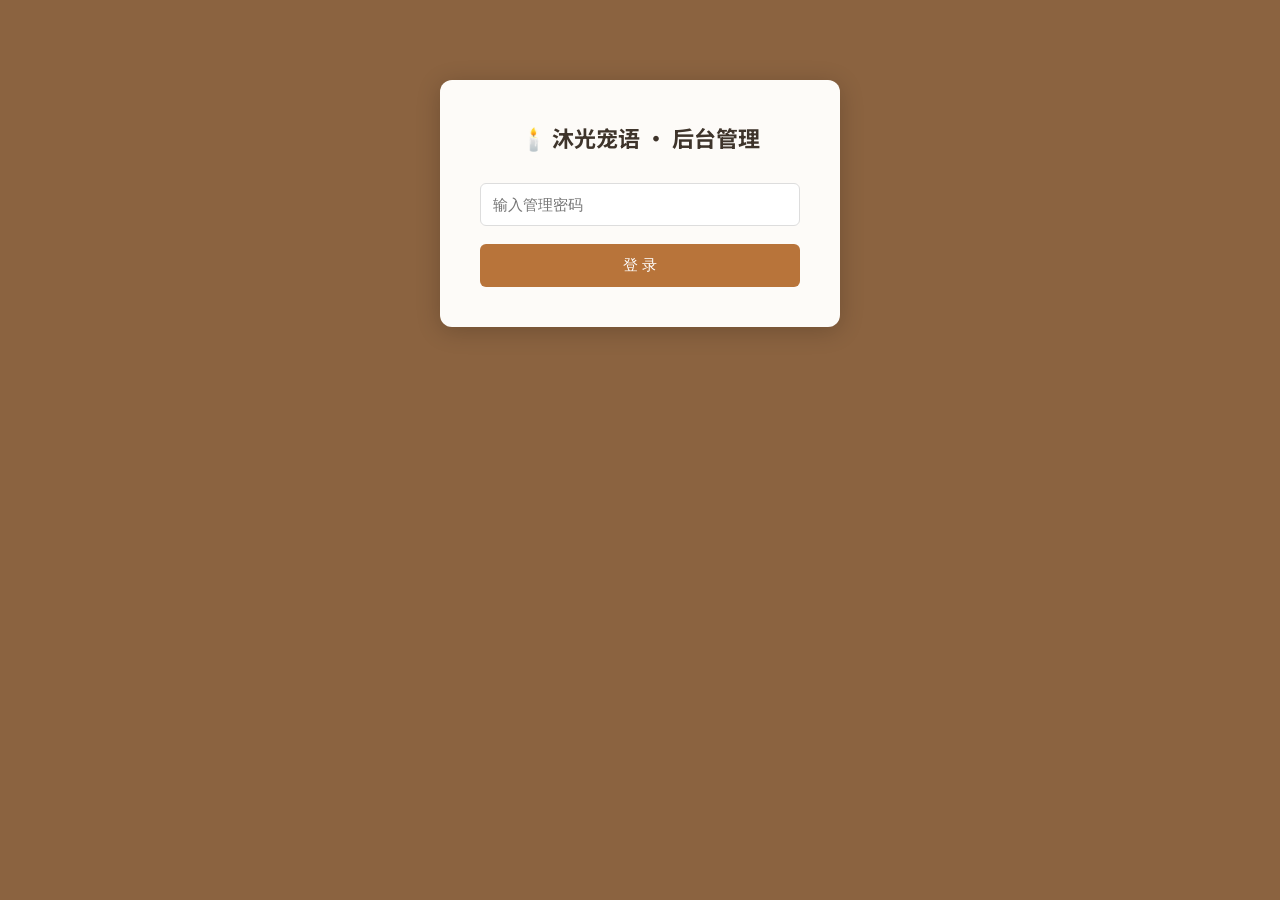
<file: admin/index.html>
<!DOCTYPE html>
<html lang="zh-CN">
<head>
<meta charset="UTF-8">
<meta name="viewport" content="width=device-width, initial-scale=1.0">
<title>后台管理 · 沐光宠语</title>
<link href="https://fonts.googleapis.com/css2?family=Noto+Sans+SC:wght@400;500;700&display=swap" rel="stylesheet">
<style>
  *{margin:0;padding:0;box-sizing:border-box}
  body{font-family:'Noto Sans SC',sans-serif;background:#8B6340;color:#3E342B;line-height:1.6}
  .login-wrap{max-width:400px;margin:80px auto;background:#FDFBF8;padding:40px;border-radius:12px;box-shadow:0 4px 24px rgba(0,0,0,.2)}
  .login-wrap h1{font-size:22px;margin-bottom:20px;text-align:center}
  .login-wrap input{width:100%;padding:12px;margin:8px 0;border:1px solid #ddd;border-radius:6px;font-size:15px}
  .login-wrap button{width:100%;padding:12px;background:#B8743A;color:#fff;border:none;border-radius:6px;font-size:15px;cursor:pointer;margin-top:10px}
  .login-wrap .err{color:#c0392b;font-size:13px;margin-top:10px;display:none}
  .admin{max-width:900px;margin:0 auto;padding:24px}
  .admin header{display:flex;justify-content:space-between;align-items:center;margin-bottom:24px;padding-bottom:16px;border-bottom:2px solid #B8743A}
  .admin header h1{font-size:20px}
  .admin header button{background:none;border:1px solid #ccc;padding:6px 16px;border-radius:20px;cursor:pointer;font-size:13px}
  .section{background:#F5F0EA;padding:24px;border-radius:10px;margin-bottom:20px}
  .section h2{font-size:16px;margin-bottom:16px;color:#B8743A;border-left:3px solid #B8743A;padding-left:10px}
  .field{margin-bottom:14px}
  .field label{display:block;font-size:13px;font-weight:500;margin-bottom:4px;color:#6B5D50}
  .field input,.field textarea,.field select{width:100%;padding:10px;border:1px solid #d5cdc5;border-radius:6px;font-size:14px;font-family:inherit;background:#EDE8E2}
  .field select option{background:#EDE8E2}
  .text-tools select{height:28px;font-size:11px;border:1px solid #d5cdc5;border-radius:4px;background:#EDE8E2}
  .text-tools input[type=number]{background:#EDE8E2}
  .field textarea{min-height:70px;resize:vertical}
  .row{display:grid;grid-template-columns:1fr 1fr;gap:12px}
  .item{background:#faf6f0;padding:14px;border-radius:8px;margin-bottom:10px;border:1px solid #e8ddd0}
  .item h3{font-size:14px;margin-bottom:8px;color:#B8743A}
  .save-bar{position:sticky;bottom:0;background:#EDE8E2;padding:16px;border-radius:10px;box-shadow:0 -4px 16px rgba(0,0,0,.15);display:flex;gap:12px;align-items:center;z-index:10}
  .save-bar button{padding:12px 32px;border:none;border-radius:24px;font-size:15px;cursor:pointer}
  .btn-save{background:#B8743A;color:#fff}
  .btn-save:hover{background:#9A5D2E}
  .status{font-size:14px;color:#6B5D50}
  .status.ok{color:#27ae60}
  .status.err{color:#c0392b}
  .hidden{display:none}
  .color-row{display:flex;align-items:center;gap:10px;margin-bottom:10px}
  .color-row input[type=color]{width:50px;height:36px;border:1px solid #ddd;border-radius:6px;cursor:pointer;padding:2px}
  .color-row input[type=text]{flex:1;padding:8px 10px;border:1px solid #ddd;border-radius:6px;font-family:monospace;font-size:13px}
  .color-row label{font-size:13px;width:110px;color:#6B5D50}
  .img-upload{display:flex;align-items:center;gap:12px;margin-bottom:12px;padding:10px;background:#faf6f0;border-radius:8px}
  .img-upload .preview{width:80px;height:80px;border:1px dashed #ccc;border-radius:8px;display:flex;align-items:center;justify-content:center;overflow:hidden;background:#fff;flex-shrink:0}
  .img-upload .preview img{max-width:100%;max-height:100%;object-fit:cover}
  .img-upload .preview span{font-size:24px;color:#ccc}
  .img-upload .controls{flex:1}
  .img-upload button{padding:6px 14px;background:#B8743A;color:#fff;border:none;border-radius:6px;cursor:pointer;font-size:13px}
  .img-upload button:disabled{background:#ccc}
  .img-upload .hint{font-size:12px;color:#999;margin-top:4px}
  .tabs{display:flex;gap:8px;margin-bottom:20px;flex-wrap:wrap}
  .tabs button{padding:8px 16px;border:1px solid #ddd;background:#fff;border-radius:20px;cursor:pointer;font-size:13px}
  .tabs button.active{background:#B8743A;color:#fff;border-color:#B8743A}
</style>
</head>
<body>

<div class="login-wrap" id="loginView">
  <h1>🕯️ 沐光宠语 · 后台管理</h1>
  <input type="password" id="pwInput" placeholder="输入管理密码">
  <button onclick="doLogin()">登 录</button>
  <div class="err" id="loginErr">密码错误，请重试</div>
</div>

<div class="admin hidden" id="adminView">
  <header>
    <h1>编辑网站内容</h1>
    <div>
      <a href="/" target="_blank" style="margin-right:12px;font-size:13px">预览前台 ↗</a>
      <button onclick="logout()">退出登录</button>
    </div>
  </header>

  <div class="tabs">
    <button class="active" onclick="showTab('basic',this)">品牌/Hero</button>
    <button onclick="showTab('gallery',this)">照片墙/图文块</button>
    <button onclick="showTab('services',this)">服务/流程</button>
    <button onclick="showTab('plans',this)">套餐/理念</button>
    <button onclick="showTab('theme',this)">配色/图片/视频</button>
    <button onclick="showTab('footer',this)">页脚/联系</button>
    <button onclick="showBookings(this)" style="background:#c0392b;color:#fff;border-color:#c0392b">📋 预约记录</button>
  </div>

  <!-- 品牌/Hero -->
  <div id="tab-basic">
    <div class="section">
      <h2>品牌信息</h2>
      <div class="row">
        <div class="field"><label>品牌名</label><input id="f_brandName"></div>
        <div class="field"><label>英文标注</label><input id="f_brandNameEn"></div>
      </div>
      <div class="row">
        <div class="field"><label>Logo Emoji</label><input id="f_logoEmoji"></div>
        <div class="field"><label>热线电话</label><input id="f_hotline"></div>
      </div>
      <div class="field"><label>门店地址</label><input id="f_address" placeholder="选填"></div>
    </div>
    <div class="section">
      <h2>首页 Hero（左文右图）</h2>
      <div class="field"><label>大图标 Emoji</label><input id="f_heroMark"></div>
      <div class="field">
        <label>主标题第一行</label>
        <div style="display:flex;gap:8px;align-items:center">
          <input id="f_hero1" style="flex:1">
          <select id="f_hero1Font" title="字体" style="width:130px">
            <option value="">默认字体</option>
            <option value="'Ma Shan Zheng',cursive">毛笔手写</option>
            <option value="'ZCOOL KuaiLe',cursive">站酷快乐</option>
            <option value="'ZCOOL QingKe HuangYou',sans-serif">站酷黄油粗黑</option>
            <option value="'Long Cang',cursive">龙藏手写</option>
            <option value="'Zhi Mang Xing',cursive">志莽行书</option>
            <option value="'Noto Serif SC',serif">宋体</option>
          </select>
          <input type="color" id="f_hero1Color" title="颜色" value="#3E342B" style="width:40px;height:36px">
        </div>
      </div>
      <div class="field">
        <label>主标题第二行（品牌色）</label>
        <div style="display:flex;gap:8px;align-items:center">
          <input id="f_hero2" style="flex:1">
          <select id="f_hero2Font" title="字体" style="width:130px">
            <option value="">默认字体</option>
            <option value="'Ma Shan Zheng',cursive">毛笔手写</option>
            <option value="'ZCOOL KuaiLe',cursive">站酷快乐</option>
            <option value="'ZCOOL QingKe HuangYou',sans-serif">站酷黄油粗黑</option>
            <option value="'Long Cang',cursive">龙藏手写</option>
            <option value="'Zhi Mang Xing',cursive">志莽行书</option>
          </select>
          <input type="color" id="f_hero2Color" title="颜色" value="#B8743A" style="width:40px;height:36px">
        </div>
      </div>
      <div class="field">
        <label>副标题</label>
        <div style="display:flex;gap:8px;align-items:flex-start">
          <textarea id="f_heroSub" style="flex:1"></textarea>
          <select id="f_heroSubFont" title="字体" style="width:130px">
            <option value="">默认字体</option>
            <option value="'Ma Shan Zheng',cursive">毛笔手写</option>
            <option value="'ZCOOL XiaoWei',serif">站酷小薇</option>
            <option value="'Long Cang',cursive">龙藏手写</option>
            <option value="'Noto Serif SC',serif">宋体</option>
          </select>
          <input type="color" id="f_heroSubColor" title="颜色" value="#8a7e72" style="width:40px;height:36px">
        </div>
      </div>
      <div class="row">
        <div class="field"><label>主按钮文字</label><input id="f_heroBtn1"></div>
        <div class="field"><label>次按钮文字</label><input id="f_heroBtn2"></div>
      </div>
    </div>
  </div>

  <!-- 照片墙/图文块 -->
  <div id="tab-gallery" class="hidden">
    <div class="section">
      <h2>照片墙标题区</h2>
      <div class="field"><label>小标题（英文）</label><input id="f_galleryEyebrow"></div>
      <div class="field">
        <label>大标题</label>
        <div style="display:flex;gap:8px;align-items:center">
          <input id="f_galleryTitle" style="flex:1">
          <select id="f_galleryTitleFont" title="字体" style="width:130px">
            <option value="">默认</option>
            <option value="'Ma Shan Zheng',cursive">毛笔手写</option>
            <option value="'ZCOOL QingKe HuangYou',sans-serif">黄油粗黑</option>
            <option value="'Long Cang',cursive">龙藏手写</option>
          </select>
          <input type="color" id="f_galleryTitleColor" value="#3E342B" style="width:40px;height:36px">
        </div>
      </div>
      <div class="field"><label>描述</label><textarea id="f_gallerySub"></textarea></div>
    </div>
    <div class="section">
      <h2>图文块 1</h2>
      <div class="field"><label>标题</label><input id="f_block1Title"></div>
      <div class="field"><label>副标题</label><input id="f_block1Sub"></div>
      <div class="field"><label>正文</label><textarea id="f_block1Body"></textarea></div>
      <div class="row">
        <div class="field"><label>按钮文字</label><input id="f_block1Btn"></div>
        <div class="field"><label>按钮链接</label><input id="f_block1Link" value="/booking"></div>
      </div>
    </div>
    <div class="section">
      <h2>图文块 2</h2>
      <div class="field"><label>标题</label><input id="f_block2Title"></div>
      <div class="field"><label>副标题</label><input id="f_block2Sub"></div>
      <div class="field"><label>正文</label><textarea id="f_block2Body"></textarea></div>
      <div class="row">
        <div class="field"><label>按钮文字</label><input id="f_block2Btn"></div>
        <div class="field"><label>按钮链接</label><input id="f_block2Link" value="/booking"></div>
      </div>
    </div>
  </div>

  <!-- 服务/流程 -->
  <div id="tab-services" class="hidden">
    <div class="section">
      <h2>服务项目（6 项）</h2>
      <div id="servicesEditor"></div>
    </div>
    <div class="section">
      <h2>告别流程（4 步）</h2>
      <div id="processEditor"></div>
    </div>
  </div>

  <!-- 套餐/理念 -->
  <div id="tab-plans" class="hidden">
    <div class="section">
      <h2>服务套餐（3 档）</h2>
      <div id="plansEditor"></div>
    </div>
    <div class="section">
      <h2>品牌理念</h2>
      <div class="field"><label>标题</label><input id="f_philoTitle"></div>
      <div class="field"><label>引言</label><textarea id="f_philoQuote"></textarea></div>
      <div class="field"><label>正文</label><textarea id="f_philoBody"></textarea></div>
    </div>
  </div>

  <!-- 配色/图片上传 -->
  <div id="tab-theme" class="hidden">
    <div class="section">
      <h2>配色方案</h2>
      <div class="color-row"><label>品牌主色</label><input type="color" id="c_brand" oninput="syncColor('c_brand','t_brand')"><input type="text" id="t_brand" oninput="syncColor('t_brand','c_brand')"></div>
      <div class="color-row"><label>品牌深色</label><input type="color" id="c_brandDark" oninput="syncColor('c_brandDark','t_brandDark')"><input type="text" id="t_brandDark" oninput="syncColor('t_brandDark','c_brandDark')"></div>
      <div class="color-row"><label>品牌浅色</label><input type="color" id="c_brandSoft" oninput="syncColor('c_brandSoft','t_brandSoft')"><input type="text" id="t_brandSoft" oninput="syncColor('t_brandSoft','c_brandSoft')"></div>
      <div class="color-row"><label>标题文字色</label><input type="color" id="c_ink" oninput="syncColor('c_ink','t_ink')"><input type="text" id="t_ink" oninput="syncColor('t_ink','c_ink')"></div>
      <div class="color-row"><label>页面背景</label><input type="color" id="c_bg" oninput="syncColor('c_bg','t_bg')"><input type="text" id="t_bg" oninput="syncColor('t_bg','c_bg')"></div>
      <div class="color-row"><label>浅区块背景</label><input type="color" id="c_bgSoft" oninput="syncColor('c_bgSoft','t_bgSoft')"><input type="text" id="t_bgSoft" oninput="syncColor('t_bgSoft','c_bgSoft')"></div>
      <div class="color-row"><label>边框线色</label><input type="color" id="c_line" oninput="syncColor('c_line','t_line')"><input type="text" id="t_line" oninput="syncColor('t_line','c_line')"></div>
      <div class="color-row"><label>卡片背景色</label><input type="color" id="c_cardBg" oninput="syncColor('c_cardBg','t_cardBg')"><input type="text" id="t_cardBg" oninput="syncColor('t_cardBg','c_cardBg')"></div>
    </div>

    <div class="section">
      <h2>字体设置</h2>
      <div class="row">
        <div class="field"><label>标题字体</label>
          <select id="f_fontHeading">
            <option value="'Noto Serif SC',serif">宋体（衬线，默认）</option>
            <option value="'Noto Sans SC',sans-serif">黑体（无衬线）</option>
            <option value="Georgia,serif">Georgia</option>
            <option value="'PingFang SC',sans-serif">苹方（苹果）</option>
            <option value="'Ma Shan Zheng',cursive">马善政毛笔体（手写风）</option>
            <option value="'ZCOOL KuaiLe',cursive">站酷快乐体（活泼）</option>
            <option value="'ZCOOL XiaoWei',serif">站酷小薇（文艺）</option>
            <option value="'Long Cang',cursive">龙藏体（手写海报）</option>
            <option value="'Liu Jian Mao Cao',cursive">柳建毛草（草书）</option>
            <option value="'Zhi Mang Xing',cursive">志莽行书（书法）</option>
            <option value="'ZCOOL QingKe HuangYou',sans-serif">站酷庆科黄油（粗黑海报）</option>
            <option value="'ZCOOL XiaoWei',serif">站酷小薇LOGO</option>
          </select>
        </div>
        <div class="field"><label>正文字体</label>
          <select id="f_fontBody">
            <option value="'Noto Serif SC',serif">宋体（衬线，默认）</option>
            <option value="'Noto Sans SC',sans-serif">黑体（无衬线）</option>
            <option value="Georgia,serif">Georgia</option>
            <option value="'PingFang SC',sans-serif">苹方（苹果）</option>
            <option value="'Ma Shan Zheng',cursive">马善政毛笔体</option>
            <option value="'ZCOOL XiaoWei',serif">站酷小薇（文艺）</option>
            <option value="'Long Cang',cursive">龙藏体</option>
            <option value="'ZCOOL KuaiLe',cursive">站酷快乐体</option>
          </select>
        </div>
      </div>
      <div class="row">
        <div class="field"><label>标题粗细</label>
          <select id="f_headWeight">
            <option value="400">常规</option>
            <option value="500">中等</option>
            <option value="600">粗体（默认）</option>
            <option value="700">特粗</option>
          </select>
        </div>
        <div class="field"><label>正文字号</label>
          <select id="f_bodySize">
            <option value="15">偏小 15px</option>
            <option value="16" selected>标准 16px</option>
            <option value="17">偏大 17px</option>
            <option value="18">大 18px</option>
          </select>
        </div>
      </div>
    </div>

    <div class="section">
      <h2>边框与圆角</h2>
      <div class="row">
        <div class="field"><label>卡片圆角</label>
          <select id="f_radius">
            <option value="4">直角 4px</option>
            <option value="8">小圆角 8px</option>
            <option value="12" selected>中圆角 12px</option>
            <option value="16">大圆角 16px</option>
            <option value="24">超大圆角 24px</option>
            <option value="999">全圆角（胶囊）</option>
          </select>
        </div>
        <div class="field"><label>按钮样式</label>
          <select id="f_btnStyle">
            <option value="solid">实心按钮</option>
            <option value="outline">描边按钮</option>
            <option value="soft">柔和按钮（浅底）</option>
          </select>
        </div>
      </div>
    </div>

    <div class="section">
      <h2>板块间距与大小</h2>
      <div class="row">
        <div class="field"><label>板块上下间距</label>
          <select id="f_sectionPad">
            <option value="40">紧凑 40px</option>
            <option value="60">适中 60px</option>
            <option value="80" selected>标准 80px</option>
            <option value="100">宽松 100px</option>
            <option value="140">超大 140px</option>
          </select>
        </div>
        <div class="field"><label>卡片内边距</label>
          <select id="f_cardPad">
            <option value="20">紧凑 20px</option>
            <option value="28" selected>标准 28px</option>
            <option value="40">宽松 40px</option>
            <option value="56">超大 56px</option>
          </select>
        </div>
      </div>
    </div>

    <div class="section">
      <h2>板块排序（点 ↑↓ 调整顺序）</h2>
      <div id="sectionOrderList" style="display:flex;flex-direction:column;gap:6px"></div>
    </div>

    <div class="section">
      <h2>视频（粘贴链接即可）</h2>
      <div class="field">
        <label>Hero 区视频链接</label>
        <input id="f_heroVideoUrl" placeholder="粘贴视频链接，如 https://xxx.mp4 或抖音/YouTube分享链接">
        <div style="font-size:12px;color:#999;margin-top:4px">推荐：把视频传到抖音/YouTube，复制分享链接粘贴到这里。也可以直接上传 mp4 文件（≤25MB）。</div>
      </div>
      <div class="img-upload">
        <div class="preview" id="pv_heroVideo" style="width:120px"><span>🎬</span></div>
        <div class="controls">
          <button onclick="uploadVideo('f_heroVideo','pv_heroVideo')">上传本地 mp4 视频</button>
          <button onclick="openMedia('f_heroVideo','pv_heroVideo')" style="background:#666">从媒体库选</button>
          <div class="hint">短视频 ≤25MB；或直接在上面粘贴视频链接</div>
        </div>
        <input type="hidden" id="f_heroVideo">
      </div>
    </div>

    <div class="section">
      <h2>图片上传（点按钮选本地图片，或从媒体库选已传过的）</h2>
      <div class="img-upload">
        <div class="preview" id="pv_logo"><span>🖼</span></div>
        <div class="controls">
          <button onclick="uploadImg('f_logoImage','pv_logo')">上传 Logo 图片</button>
          <button onclick="openMedia('f_logoImage','pv_logo')" style="background:#666">从媒体库选</button>
          <div class="hint">方形最佳</div>
        </div>
        <input type="hidden" id="f_logoImage">
      </div>
      <div class="img-upload">
        <div class="preview" id="pv_heroPhoto"><span>🖼</span></div>
        <div class="controls">
          <button onclick="uploadImg('f_heroPhoto','pv_heroPhoto')">上传 Hero 右侧大图</button>
          <button onclick="openMedia('f_heroPhoto','pv_heroPhoto')" style="background:#666">从媒体库选</button>
          <div class="hint">首页横幅右侧，建议竖图或方图</div>
        </div>
        <input type="hidden" id="f_heroPhoto">
      </div>
      <div class="img-upload">
        <div class="preview" id="pv_gallery0"><span>1</span></div>
        <div class="controls">
          <button onclick="uploadImg('f_gallery0','pv_gallery0')">照片墙 图1</button>
          <button onclick="openMedia('f_gallery0','pv_gallery0')" style="background:#666">从媒体库选</button>
          <div class="hint">正方形最佳</div>
        </div>
        <input type="hidden" id="f_gallery0">
      </div>
      <div class="img-upload">
        <div class="preview" id="pv_gallery1"><span>2</span></div>
        <div class="controls">
          <button onclick="uploadImg('f_gallery1','pv_gallery1')">照片墙 图2</button>
          <button onclick="openMedia('f_gallery1','pv_gallery1')" style="background:#666">从媒体库选</button>
          <div class="hint">正方形最佳</div>
        </div>
        <input type="hidden" id="f_gallery1">
      </div>
      <div class="img-upload">
        <div class="preview" id="pv_gallery2"><span>3</span></div>
        <div class="controls">
          <button onclick="uploadImg('f_gallery2','pv_gallery2')">照片墙 图3</button>
          <button onclick="openMedia('f_gallery2','pv_gallery2')" style="background:#666">从媒体库选</button>
          <div class="hint">正方形最佳</div>
        </div>
        <input type="hidden" id="f_gallery2">
      </div>
      <div class="img-upload">
        <div class="preview" id="pv_gallery3"><span>4</span></div>
        <div class="controls">
          <button onclick="uploadImg('f_gallery3','pv_gallery3')">照片墙 图4</button>
          <button onclick="openMedia('f_gallery3','pv_gallery3')" style="background:#666">从媒体库选</button>
          <div class="hint">正方形最佳</div>
        </div>
        <input type="hidden" id="f_gallery3">
      </div>
      <div class="img-upload">
        <div class="preview" id="pv_block1Img"><span>🖼</span></div>
        <div class="controls">
          <button onclick="uploadImg('f_block1Img','pv_block1Img')">图文块1 配图</button>
          <button onclick="openMedia('f_block1Img','pv_block1Img')" style="background:#666">从媒体库选</button>
          <div class="hint">横图，建议 3:2</div>
        </div>
        <input type="hidden" id="f_block1Img">
      </div>
      <div class="img-upload">
        <div class="preview" id="pv_block2Img"><span>🖼</span></div>
        <div class="controls">
          <button onclick="uploadImg('f_block2Img','pv_block2Img')">图文块2 配图</button>
          <button onclick="openMedia('f_block2Img','pv_block2Img')" style="background:#666">从媒体库选</button>
          <div class="hint">横图，建议 3:2</div>
        </div>
        <input type="hidden" id="f_block2Img">
      </div>
      <div class="img-upload">
        <div class="preview" id="pv_aboutImg"><span>🖼</span></div>
        <div class="controls">
          <button onclick="uploadImg('f_aboutImg','pv_aboutImg')">理念区配图</button>
          <button onclick="openMedia('f_aboutImg','pv_aboutImg')" style="background:#666">从媒体库选</button>
          <div class="hint">右侧方形图</div>
        </div>
        <input type="hidden" id="f_aboutImg">
      </div>
    </div>
  </div>

  <!-- 页脚 -->
  <div id="tab-footer" class="hidden">
    <div class="section">
      <h2>页脚信息</h2>
      <div class="field"><label>品牌简介</label><textarea id="f_footerDesc"></textarea></div>
      <div class="field"><label>版权行</label><input id="f_footerCopyright"></div>
    </div>
  </div>

  <!-- 预约记录 -->
  <div id="tab-bookings" class="hidden">
    <div class="section">
      <h2>📋 客户预约记录</h2>
      <p style="font-size:13px;color:#999;margin-bottom:16px">客户在预约页提交的信息会自动保存在这里，最新的在最上面。</p>
      <div id="bookingsList"><p style="color:#999">加载中...</p></div>
    </div>
  </div>

  <style>
    .text-tools{display:flex;gap:6px;align-items:center;margin-top:4px;flex-wrap:wrap}
    .text-tools input[type=color]{width:36px;height:28px;border:1px solid #d5cdc5;border-radius:4px;cursor:pointer;padding:0;background:#EDE8E2}
    .text-tools select{height:28px;font-size:11px;border:1px solid #d5cdc5;border-radius:4px;background:#EDE8E2}
    .text-tools input[type=number]{width:50px;height:28px;font-size:11px;border:1px solid #d5cdc5;border-radius:4px;background:#EDE8E2}
    .text-tools label{font-size:10px;color:#999}
  </style>
  <input type="file" id="fileInput" accept="image/*" style="display:none" onchange="onFileChosen(this)">
  <input type="hidden" id="uploadTarget">

  <!-- 媒体库弹窗 -->
  <div id="mediaModal" style="display:none;position:fixed;inset:0;background:rgba(0,0,0,.7);z-index:100;overflow:auto">
    <div style="max-width:900px;margin:40px auto;background:#fff;border-radius:12px;padding:24px">
      <div style="display:flex;justify-content:space-between;align-items:center;margin-bottom:16px">
        <h2 style="font-size:18px">🖼 媒体库（点击选择）</h2>
        <button onclick="closeMedia()" style="background:none;border:none;font-size:20px;cursor:pointer">✕</button>
      </div>
      <div id="mediaGrid" style="display:grid;grid-template-columns:repeat(4,1fr);gap:12px">
        <p style="color:#999">加载中...</p>
      </div>
    </div>
  </div>

  <div class="save-bar">
    <button class="btn-save" onclick="doSave()">保存并发布</button>
    <span class="status" id="status"></span>
  </div>
</div>

<script>
let content = null;

async function doLogin(){
  const pw = document.getElementById('pwInput').value;
  try{
    const r = await fetch('/api/login',{method:'POST',headers:{'Content-Type':'application/json'},body:JSON.stringify({pw})});
    if(r.ok){ sessionStorage.setItem('adminAuth','1'); showAdmin(); }
    else { document.getElementById('loginErr').style.display='block'; }
  }catch(e){ alert('网络错误'); }
}
function logout(){ sessionStorage.removeItem('adminAuth'); location.reload(); }
function showTab(name, btn){
  ['basic','gallery','services','plans','theme','footer','bookings'].forEach(t=>{
    document.getElementById('tab-'+t).classList.toggle('hidden', t!==name);
  });
  document.querySelectorAll('.tabs button').forEach(b=>b.classList.remove('active'));
  btn.classList.add('active');
}

function copyBooking(btn){
  const msg = decodeURIComponent(btn.dataset.msg);
  navigator.clipboard.writeText(msg).then(()=>{
    btn.textContent = '✅ 已复制';
    setTimeout(()=>btn.textContent='📋 复制',1500);
  });
}

// 自动给所有文字字段注入 色卡+粗细+字距
function injectTextTools(){
  const fields = document.querySelectorAll('input[type=text], input:not([type]), textarea');
  // 跳过已有手动色卡的字段
  const skip = ['f_hero1','f_hero2','f_heroSub','f_galleryTitle'];
  fields.forEach((f,i)=>{
    if(f.dataset.tools) return;
    if(skip.includes(f.id)) return;
    if(!f.id) return;
    f.dataset.tools = '1';
    const wrap = document.createElement('div');
    wrap.className = 'text-tools';
    wrap.innerHTML = `
      <label>色</label><input type="color" data-for="${f.id}" class="tt-color" value="#3E342B">
      <label>粗</label><select data-for="${f.id}" class="tt-weight">
        <option value="">默认</option>
        <option value="300">细</option>
        <option value="400">常规</option>
        <option value="500">中等</option>
        <option value="600">粗</option>
        <option value="700">特粗</option>
      </select>
      <label>距</label><input type="number" data-for="${f.id}" class="tt-spacing" min="0" max="10" step="0.5" placeholder="0">
    `;
    wrap.querySelector('.tt-color').addEventListener('input', e=>{ f.style.color = e.target.value; });
    wrap.querySelector('.tt-weight').addEventListener('change', e=>{ if(e.target.value) f.style.fontWeight = e.target.value; else f.style.fontWeight=''; });
    wrap.querySelector('.tt-spacing').addEventListener('input', e=>{ f.style.letterSpacing = e.target.value ? e.target.value+'px' : ''; });
    f.parentNode.insertBefore(wrap, f.nextSibling);
  });
}

function collectTextStyles(){
  const styles = {};
  document.querySelectorAll('.tt-color').forEach(el=>{
    const id = el.dataset.for;
    if(el.value !== '#3E342B') styles[id+'_color'] = el.value;
  });
  document.querySelectorAll('.tt-weight').forEach(el=>{
    if(el.value) styles[el.dataset.for+'_weight'] = el.value;
  });
  document.querySelectorAll('.tt-spacing').forEach(el=>{
    if(el.value) styles[el.dataset.for+'_spacing'] = el.value;
  });
  return styles;
}

function applyTextStyles(styles){
  if(!styles) return;
  Object.keys(styles).forEach(key=>{
    const parts = key.split('_');
    const id = parts[0];
    const type = parts[1];
    const el = document.getElementById(id);
    if(!el) return;
    const input = document.querySelector(`.tt-${type}[data-for="${id}"]`);
    if(input) input.value = styles[key];
  });
}

// 板块排序
const SECTION_NAMES = ['hero','gallery','blocks','services','process','plans','philosophy','contact'];
const SECTION_LABELS = {hero:'Hero主视觉',gallery:'照片墙',blocks:'图文块',services:'服务项目',process:'告别流程',plans:'服务套餐',philosophy:'理念区',contact:'联系带'};
let sectionOrder = [...SECTION_NAMES];

function renderSectionOrder(){
  const el = document.getElementById('sectionOrderList');
  el.innerHTML = sectionOrder.map((s,i)=>`
    <div style="display:flex;align-items:center;gap:8px;padding:8px 12px;background:#f5f0e8;border-radius:6px">
      <span style="flex:1;font-size:14px">${i+1}. ${SECTION_LABELS[s]}</span>
      <button onclick="moveSection(${i},-1)" ${i===0?'disabled style="opacity:.3"':''} style="width:30px;height:30px;border:none;background:#B8743A;color:#fff;border-radius:4px;cursor:pointer">↑</button>
      <button onclick="moveSection(${i},1)" ${i===sectionOrder.length-1?'disabled style="opacity:.3"':''} style="width:30px;height:30px;border:none;background:#B8743A;color:#fff;border-radius:4px;cursor:pointer">↓</button>
    </div>`).join('');
}
function moveSection(i,dir){
  const j = i+dir;
  if(j<0||j>=sectionOrder.length) return;
  [sectionOrder[i],sectionOrder[j]] = [sectionOrder[j],sectionOrder[i]];
  renderSectionOrder();
}

async function showBookings(btn){
  showTab('bookings', btn);
  const list = document.getElementById('bookingsList');
  list.innerHTML = '<p style="color:#999">加载中...</p>';
  try{
    const r = await fetch('/bookings.json');
    if(!r.ok){ list.innerHTML = '<p style="color:#999">暂无预约记录</p>'; return; }
    let data = await r.json();
    if(!data.length){ list.innerHTML = '<p style="color:#999">暂无预约记录</p>'; return; }
    // 按日期倒序
    data.sort((a,b)=>new Date(b.time||0)-new Date(a.time||0));
    window._bookings = data;
    list.innerHTML = `
      <div style="margin-bottom:16px;display:flex;gap:8px">
        <button onclick="copyAllBookings()" style="padding:8px 16px;background:#c0392b;color:#fff;border:none;border-radius:6px;cursor:pointer">📋 全部复制（${data.length}条）</button>
        <button onclick="loadBookings()" style="padding:8px 16px;background:#666;color:#fff;border:none;border-radius:6px;cursor:pointer">🔄 刷新</button>
      </div>` +
      data.map((b,i)=>`
      <div class="item" style="border-left:3px solid #c0392b">
        <h3>#${i+1} ${b.name||''} · ${b.phone||''}</h3>
        <div style="font-size:13px;color:#666;line-height:1.8">
          <div>🐾 ${b.petType||''} ${b.petName||''}</div>
          <div>📅 ${b.time||''}</div>
          <div>📍 ${b.address||''}</div>
          <div>📦 意向套餐：${b.plan||''}</div>
          ${b.wish?`<div>💬 心愿：${b.wish}</div>`:''}
        </div>
        <div style="margin-top:10px;display:flex;gap:8px">
          <button onclick="copyBooking(this)" data-msg="${encodeURIComponent(`预约#${i+1}\n称呼：${b.name||''}\n手机：${b.phone||''}\n宠物：${b.petType||''} ${b.petName||''}\n时间：${b.time||''}\n地址：${b.address||''}\n套餐：${b.plan||''}${b.wish?`\n心愿：${b.wish}`:''}`)}" style="padding:6px 14px;background:#B8743A;color:#fff;border:none;border-radius:6px;cursor:pointer;font-size:12px">📋 复制</button>
          <button onclick="deleteBooking(${i})" style="padding:6px 14px;background:#e74c3c;color:#fff;border:none;border-radius:6px;cursor:pointer;font-size:12px">🗑 删除</button>
        </div>
      </div>`).join('');
  }catch(e){
    list.innerHTML = '<p style="color:#c0392b">加载失败：'+e+'</p>';
  }
}

function copyAllBookings(){
  const data = window._bookings || [];
  const txt = data.map((b,i)=>`【预约#${i+1}】\n称呼：${b.name||''}\n手机：${b.phone||''}\n宠物：${b.petType||''} ${b.petName||''}\n时间：${b.time||''}\n地址：${b.address||''}\n套餐：${b.plan||''}${b.wish?`\n心愿：${b.wish}`:''}\n---`).join('\n');
  navigator.clipboard.writeText(txt).then(()=>alert('已复制全部 '+data.length+' 条预约'));
}

async function deleteBooking(i){
  if(!confirm('确定删除这条预约？')) return;
  const data = window._bookings || [];
  data.splice(i,1);
  // 保存回 GitHub
  try{
    await fetch('/api/save-bookings',{method:'POST',headers:{'Content-Type':'application/json'},body:JSON.stringify(data)});
    loadBookings();
  }catch(e){ alert('删除失败：'+e); }
}

async function loadBookings(){
  await showBookings(document.querySelector('#tab-bookings').previousElementSibling);
}

async function showAdmin(){
  document.getElementById('loginView').classList.add('hidden');
  document.getElementById('adminView').classList.remove('hidden');
  const r = await fetch('/api/content');
  content = await r.json();
  fillForm();
  injectTextTools();
  if(content.textStyles) applyTextStyles(content.textStyles);
}

function esc(s){ return String(s||'').replace(/"/g,'&quot;').replace(/</g,'&lt;'); }

function fillForm(){
  document.getElementById('f_brandName').value = content.brand.name || '';
  document.getElementById('f_brandNameEn').value = content.brand.nameEn || '';
  document.getElementById('f_logoEmoji').value = content.brand.logoEmoji || '';
  document.getElementById('f_logoImage').value = content.brand.logoImage || '';
  document.getElementById('f_hotline').value = content.hotline || '';
  document.getElementById('f_address').value = content.address || '';

  document.getElementById('f_heroMark').value = content.hero.mark || '';
  document.getElementById('f_hero1').value = content.hero.title1 || '';
  document.getElementById('f_hero2').value = content.hero.title2 || '';
  if(content.hero.hero1Font) document.getElementById('f_hero1Font').value = content.hero.hero1Font;
  if(content.hero.hero1Color) document.getElementById('f_hero1Color').value = content.hero.hero1Color;
  if(content.hero.hero2Font) document.getElementById('f_hero2Font').value = content.hero.hero2Font;
  if(content.hero.hero2Color) document.getElementById('f_hero2Color').value = content.hero.hero2Color;
  if(content.hero.subFont) document.getElementById('f_heroSubFont').value = content.hero.subFont;
  if(content.hero.subColor) document.getElementById('f_heroSubColor').value = content.hero.subColor;
  document.getElementById('f_heroSub').value = content.hero.subtitle || '';
  document.getElementById('f_heroBtn1').value = content.hero.btn1 || '';
  document.getElementById('f_heroBtn2').value = content.hero.btn2 || '';

  // gallery section
  document.getElementById('f_galleryEyebrow').value = content.gallerySection.eyebrow || '';
  document.getElementById('f_galleryTitle').value = content.gallerySection.title || '';
  if(content.gallerySection.titleFont) document.getElementById('f_galleryTitleFont').value = content.gallerySection.titleFont;
  if(content.gallerySection.titleColor) document.getElementById('f_galleryTitleColor').value = content.gallerySection.titleColor;
  document.getElementById('f_gallerySub').value = content.gallerySection.subtitle || '';

  // blocks
  const b1 = content.blocks[0], b2 = content.blocks[1];
  document.getElementById('f_block1Title').value = b1.title;
  document.getElementById('f_block1Sub').value = b1.subtitle;
  document.getElementById('f_block1Body').value = b1.body;
  document.getElementById('f_block1Btn').value = b1.btnText;
  document.getElementById('f_block1Link').value = b1.btnLink;
  document.getElementById('f_block2Title').value = b2.title;
  document.getElementById('f_block2Sub').value = b2.subtitle;
  document.getElementById('f_block2Body').value = b2.body;
  document.getElementById('f_block2Btn').value = b2.btnText;
  document.getElementById('f_block2Link').value = b2.btnLink;

  document.getElementById('f_philoTitle').value = content.philosophy.title || '';
  document.getElementById('f_philoQuote').value = content.philosophy.quote || '';
  document.getElementById('f_philoBody').value = content.philosophy.body || '';

  // theme
  const t = content.theme || {};
  setColor('brand', t.brand); setColor('brandDark', t.brandDark); setColor('brandSoft', t.brandSoft);
  setColor('ink', t.ink); setColor('bg', t.bg); setColor('bgSoft', t.bgSoft); setColor('line', t.line); setColor('cardBg', t.cardBg);
  if(t.fontHeading) document.getElementById('f_fontHeading').value = t.fontHeading;
  if(t.fontBody) document.getElementById('f_fontBody').value = t.fontBody;
  if(t.headWeight) document.getElementById('f_headWeight').value = t.headWeight;
  if(t.bodySize) document.getElementById('f_bodySize').value = t.bodySize;
  if(t.radius) document.getElementById('f_radius').value = t.radius;
  if(t.btnStyle) document.getElementById('f_btnStyle').value = t.btnStyle;
  if(t.sectionPad) document.getElementById('f_sectionPad').value = t.sectionPad;
  if(t.cardPad) document.getElementById('f_cardPad').value = t.cardPad;
  if(content.sectionOrder){ sectionOrder = content.sectionOrder; renderSectionOrder(); }

  // images
  const im = content.images || {};
  document.getElementById('f_heroPhoto').value = im.heroPhoto || '';
  document.getElementById('f_block1Img').value = im.block1Img || '';
  document.getElementById('f_block2Img').value = im.block2Img || '';
  document.getElementById('f_aboutImg').value = im.aboutImg || '';
  document.getElementById('f_heroVideo').value = im.heroVideo || '';
  document.getElementById('f_heroVideoUrl').value = im.heroVideo || '';
  (im.gallery||[]).forEach((url,i)=>{ document.getElementById('f_gallery'+i).value = url; });

  updatePreview('pv_logo', content.brand.logoImage);
  updatePreview('pv_heroPhoto', im.heroPhoto);
  for(let i=0;i<4;i++) updatePreview('pv_gallery'+i, (im.gallery||[])[i]);
  updatePreview('pv_block1Img', im.block1Img);
  updatePreview('pv_block2Img', im.block2Img);
  updatePreview('pv_aboutImg', im.aboutImg);

  // footer
  document.getElementById('f_footerDesc').value = (content.footer||{}).desc || '';
  document.getElementById('f_footerCopyright').value = (content.footer||{}).copyright || '';

  // services
  document.getElementById('servicesEditor').innerHTML = content.services.map((s,i)=>`
    <div class="item">
      <h3>服务 ${i+1}</h3>
      <div class="row">
        <div class="field"><label>图标 Emoji</label><input id="svc_${i}_icon" value="${esc(s.icon)}"></div>
        <div class="field"><label>标题</label><input id="svc_${i}_title" value="${esc(s.title)}"></div>
      </div>
      <div class="field"><label>描述</label><textarea id="svc_${i}_desc">${esc(s.desc)}</textarea></div>
    </div>`).join('');

  // process
  document.getElementById('processEditor').innerHTML = (content.process||[]).map((p,i)=>`
    <div class="item">
      <h3>步骤 ${i+1}</h3>
      <div class="row">
        <div class="field"><label>图标 Emoji</label><input id="proc_${i}_icon" value="${esc(p.icon)}"></div>
        <div class="field"><label>标题</label><input id="proc_${i}_title" value="${esc(p.title)}"></div>
      </div>
      <div class="field"><label>描述</label><textarea id="proc_${i}_desc">${esc(p.desc)}</textarea></div>
    </div>`).join('');

  // plans
  document.getElementById('plansEditor').innerHTML = content.plans.map((p,i)=>`
    <div class="item">
      <h3>套餐 ${i+1} ${p.featured?'⭐ 主推':''}</h3>
      <div class="row">
        <div class="field"><label>套餐名</label><input id="plan_${i}_name" value="${esc(p.name)}"></div>
        <div class="field"><label>价格</label><input id="plan_${i}_price" value="${esc(p.price)}"></div>
      </div>
      <div class="field"><label>包含项目（每行一项）</label><textarea id="plan_${i}_items">${p.items.join('\n')}</textarea></div>
    </div>`).join('');
}

function setColor(key, val){ if(!val) return; document.getElementById('c_'+key).value=val; document.getElementById('t_'+key).value=val; }
function syncColor(from,to){ document.getElementById(to).value=document.getElementById(from).value; }
function updatePreview(pvId, url){
  const pv = document.getElementById(pvId);
  if(!url){ pv.innerHTML = '<span>🖼</span>'; return; }
  if(/\.(mp4|webm|mov)$/i.test(url)){
    pv.innerHTML = `<video src="${url}" muted playsinline style="width:100%;height:100%;object-fit:cover"></video>`;
  } else {
    pv.innerHTML = `<img src="${url}">`;
  }
}
function uploadImg(hiddenId, pvId){
  document.getElementById('uploadTarget').value = hiddenId + '|' + pvId;
  const fi = document.getElementById('fileInput');
  fi.setAttribute('accept','image/png,image/jpeg,image/jpg,image/gif,image/webp,.png,.jpg,.jpeg,.gif,.webp');
  fi.value = '';
  fi.click();
}
function uploadVideo(hiddenId, pvId){
  document.getElementById('uploadTarget').value = hiddenId + '|' + pvId;
  const fi = document.getElementById('fileInput');
  fi.setAttribute('accept','video/mp4,video/webm,video/quicktime,.mp4,.webm,.mov');
  fi.value = '';
  fi.click();
}

// 媒体库
let mediaTarget = '';
async function openMedia(hiddenId, pvId){
  mediaTarget = hiddenId + '|' + pvId;
  document.getElementById('mediaModal').style.display = 'block';
  const grid = document.getElementById('mediaGrid');
  grid.innerHTML = '<p style="color:#999">加载中...</p>';
  try{
    const r = await fetch('/api/media');
    const j = await r.json();
    if(!j.files.length){
      grid.innerHTML = '<p style="color:#999">媒体库为空，先上传图片</p>';
      return;
    }
    grid.innerHTML = j.files.map(f=>`
      <div onclick="pickMedia('${f.url}')" style="cursor:pointer;border:2px solid #eee;border-radius:8px;overflow:hidden;position:relative">
        ${f.type==='video'
          ? `<video src="${f.url}" style="width:100%;height:100px;object-fit:cover"></video>`
          : `<img src="${f.url}" style="width:100%;height:100px;object-fit:cover">`}
        <div style="font-size:10px;padding:4px;overflow:hidden;text-overflow:ellipsis;white-space:nowrap">${f.name}</div>
        <button onclick="event.stopPropagation();deleteMedia('${f.url}','${f.name}')" style="position:absolute;top:4px;right:4px;background:#e74c3c;color:#fff;border:none;border-radius:4px;width:24px;height:24px;cursor:pointer;font-size:12px">✕</button>
      </div>`).join('');
  }catch(e){
    grid.innerHTML = '<p style="color:#c0392b">加载失败: '+e+'</p>';
  }
}

async function deleteMedia(url, name){
  if(!confirm('确定删除 '+name+'？')) return;
  const path = 'images/' + name;
  try{
    const r = await fetch('/api/delete-media',{method:'POST',headers:{'Content-Type':'application/json'},body:JSON.stringify({path})});
    if(r.ok){
      alert('已删除');
      openMedia(mediaTarget.split('|')[0], mediaTarget.split('|')[1]);
    } else {
      alert('删除失败');
    }
  }catch(e){ alert('网络错误: '+e); }
}
function pickMedia(url){
  const [hiddenId, pvId] = mediaTarget.split('|');
  document.getElementById(hiddenId).value = url;
  updatePreview(pvId, url);
  closeMedia();
}
function closeMedia(){
  document.getElementById('mediaModal').style.display = 'none';
}
function onFileChosen(input){
  const file = input.files[0]; if(!file) return;
  input.value=''; // 清空避免重复触发
  const [hiddenId, pvId] = document.getElementById('uploadTarget').value.split('|');
  const reader = new FileReader();
  reader.onload = async function(e){
    const dataUrl = e.target.result;
    const pv = document.getElementById(pvId);
    pv.innerHTML = '<span style="font-size:12px;color:#999">上传中...</span>';
    try{
      const r = await fetch('/api/upload',{method:'POST',headers:{'Content-Type':'application/json'},body:JSON.stringify({filename:file.name,dataUrl})});
      const j = await r.json();
      if(j.ok){
        document.getElementById(hiddenId).value = j.url;
        updatePreview(pvId, j.url);
      } else {
        alert('上传失败: '+(j.error||''));
      }
    }catch(err){
      alert('网络错误: '+err);
    }
  };
  reader.readAsDataURL(file);
}

async function doSave(){
  const status = document.getElementById('status');
  status.textContent='发布中...'; status.className='status';

  content.brand.name = document.getElementById('f_brandName').value;
  content.brand.nameEn = document.getElementById('f_brandNameEn').value;
  content.brand.logoEmoji = document.getElementById('f_logoEmoji').value;
  content.brand.logoImage = document.getElementById('f_logoImage').value;
  content.hotline = document.getElementById('f_hotline').value;
  content.address = document.getElementById('f_address').value;

  content.hero.mark = document.getElementById('f_heroMark').value;
  content.hero.title1 = document.getElementById('f_hero1').value;
  content.hero.title2 = document.getElementById('f_hero2').value;
  content.hero.hero1Font = document.getElementById('f_hero1Font').value;
  content.hero.hero1Color = document.getElementById('f_hero1Color').value;
  content.hero.hero2Font = document.getElementById('f_hero2Font').value;
  content.hero.hero2Color = document.getElementById('f_hero2Color').value;
  content.hero.subFont = document.getElementById('f_heroSubFont').value;
  content.hero.subColor = document.getElementById('f_heroSubColor').value;
  content.hero.subtitle = document.getElementById('f_heroSub').value;
  content.hero.btn1 = document.getElementById('f_heroBtn1').value;
  content.hero.btn2 = document.getElementById('f_heroBtn2').value;

  content.gallerySection.eyebrow = document.getElementById('f_galleryEyebrow').value;
  content.gallerySection.title = document.getElementById('f_galleryTitle').value;
  content.gallerySection.titleFont = document.getElementById('f_galleryTitleFont').value;
  content.gallerySection.titleColor = document.getElementById('f_galleryTitleColor').value;
  content.gallerySection.subtitle = document.getElementById('f_gallerySub').value;

  content.blocks[0] = {
    title: document.getElementById('f_block1Title').value,
    subtitle: document.getElementById('f_block1Sub').value,
    body: document.getElementById('f_block1Body').value,
    btnText: document.getElementById('f_block1Btn').value,
    btnLink: document.getElementById('f_block1Link').value
  };
  content.blocks[1] = {
    title: document.getElementById('f_block2Title').value,
    subtitle: document.getElementById('f_block2Sub').value,
    body: document.getElementById('f_block2Body').value,
    btnText: document.getElementById('f_block2Btn').value,
    btnLink: document.getElementById('f_block2Link').value
  };

  content.philosophy.title = document.getElementById('f_philoTitle').value;
  content.philosophy.quote = document.getElementById('f_philoQuote').value;
  content.philosophy.body = document.getElementById('f_philoBody').value;

  content.theme = {
    brand: document.getElementById('t_brand').value,
    brandDark: document.getElementById('t_brandDark').value,
    brandSoft: document.getElementById('t_brandSoft').value,
    ink: document.getElementById('t_ink').value,
    bg: document.getElementById('t_bg').value,
    bgSoft: document.getElementById('t_bgSoft').value,
    line: document.getElementById('t_line').value,
    cardBg: document.getElementById('t_cardBg').value,
    fontHeading: document.getElementById('f_fontHeading').value,
    fontBody: document.getElementById('f_fontBody').value,
    headWeight: document.getElementById('f_headWeight').value,
    bodySize: document.getElementById('f_bodySize').value,
    radius: document.getElementById('f_radius').value,
    btnStyle: document.getElementById('f_btnStyle').value,
    sectionPad: document.getElementById('f_sectionPad').value,
    cardPad: document.getElementById('f_cardPad').value
  };
  content.sectionOrder = sectionOrder;
  content.textStyles = collectTextStyles();

  content.images = {
    heroPhoto: document.getElementById('f_heroPhoto').value,
    block1Img: document.getElementById('f_block1Img').value,
    block2Img: document.getElementById('f_block2Img').value,
    aboutImg: document.getElementById('f_aboutImg').value,
    heroVideo: document.getElementById('f_heroVideoUrl').value || document.getElementById('f_heroVideo').value,
    gallery: [0,1,2,3].map(i=>document.getElementById('f_gallery'+i).value)
  };

  content.footer = {
    desc: document.getElementById('f_footerDesc').value,
    copyright: document.getElementById('f_footerCopyright').value
  };

  content.services = content.services.map((s,i)=>({
    icon: document.getElementById(`svc_${i}_icon`).value,
    title: document.getElementById(`svc_${i}_title`).value,
    desc: document.getElementById(`svc_${i}_desc`).value
  }));
  content.process = (content.process||[]).map((p,i)=>({
    icon: document.getElementById(`proc_${i}_icon`).value,
    title: document.getElementById(`proc_${i}_title`).value,
    desc: document.getElementById(`proc_${i}_desc`).value
  }));
  content.plans = content.plans.map((p,i)=>({
    name: document.getElementById(`plan_${i}_name`).value,
    price: document.getElementById(`plan_${i}_price`).value,
    unit: p.unit, featured: p.featured,
    items: document.getElementById(`plan_${i}_items`).value.split('\n').filter(x=>x.trim())
  }));

  try{
    const r = await fetch('/api/save',{method:'POST',headers:{'Content-Type':'application/json'},body:JSON.stringify(content)});
    if(r.ok){ status.textContent='✅ 已发布！约 1 分钟后生效'; status.className='status ok'; }
    else { const e=await r.text(); status.textContent='❌ 发布失败: '+e; status.className='status err'; }
  }catch(e){ status.textContent='❌ 网络错误'; status.className='status err'; }
}

if(sessionStorage.getItem('adminAuth')==='1'){ showAdmin(); }
</script>
</body>
</html>
</file>
